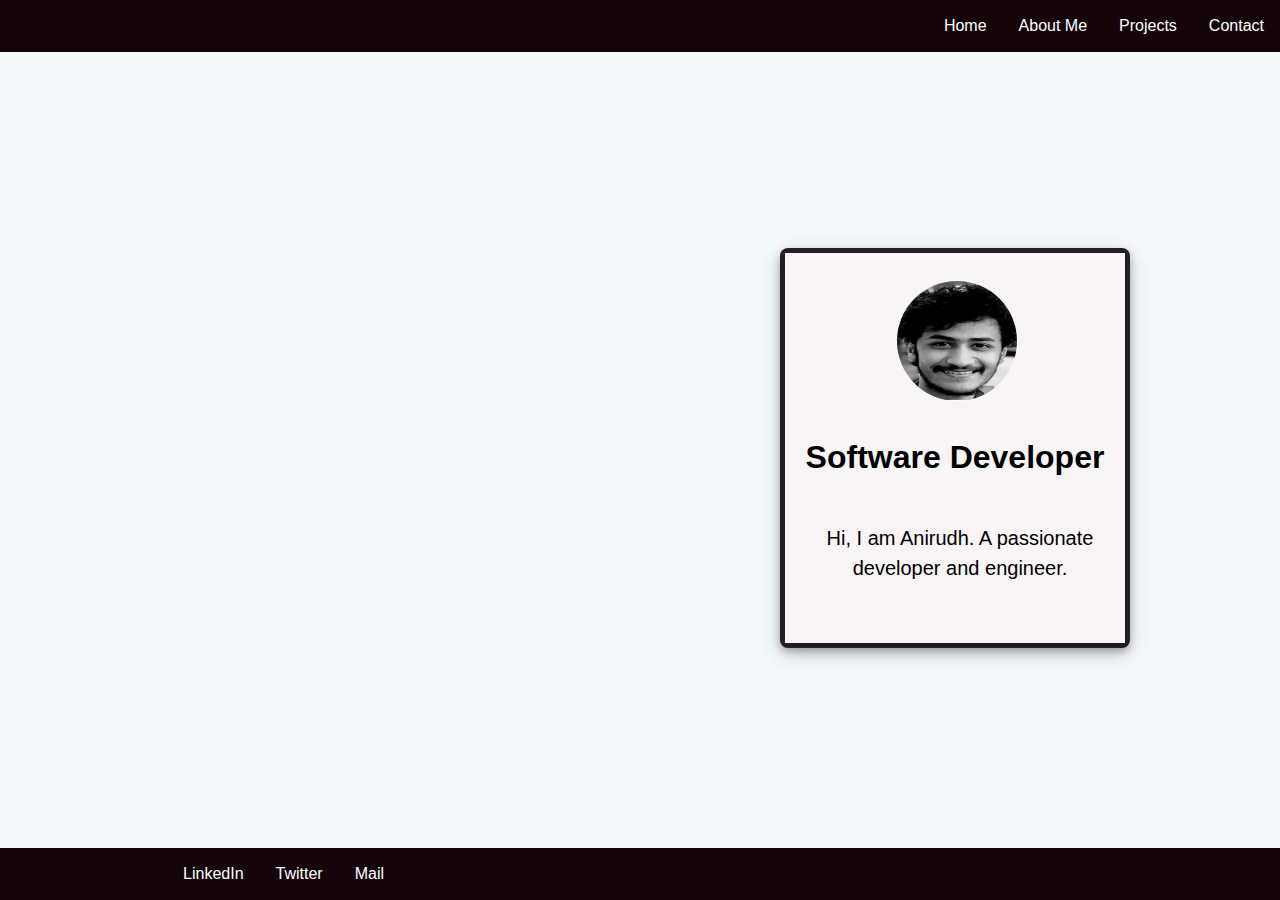
<file: index.html>
<!DOCTYPE html>
<html lang="en">
<head>
    <meta charset="UTF-8">
    <link rel="stylesheet" href="./style.css">
    <title>Ani's Site</title>
<style>


</style>
</head>
<body>
<header>
<ul>  

  <li><a href="contact.html">Contact</a></li>
  <li><a href="project.html">Projects</a></li>  
  <li><a href="about.html">About Me</a></li>
  <li><a href="index.html">Home</a></li>

</ul>
</header>
<div class="flip-card">
<div class="card"> 
  <div class="flip-card-inner">
    <div class="flip-card-front">
    <div class="profile"></div>
   
    <p class="description" style="color:black;"> Hi, I am Anirudh. A passionate developer and engineer.</br></br>
      <h1 style="color:black;">Software Developer</h1>
    </br></br>
    </div>
    
    <div class="flip-card-back">
      <div class="card-text">
      <h1 style="text-align:top;">Skills:</h1> 
      <p>Web Development</p> 
      <p>Software Development</p>
      <p>Web Scraping </p>
      <p>GUI developer</p>
        <p>Python</p>

    </div>
  </div>
</div>
</div>
</div>

  </body>

<footer>
    <ul class="foot">  
      <li><a href="contact.html">Mail</a></li>
   <li><a href="https://twitter.com/Anirudhtwits">Twitter</a></li>
      <li><a href="https://www.linkedin.com/in/anirudh-s-704641131/">LinkedIn</a></li>
    </ul>
</footer>
</html>
</file>
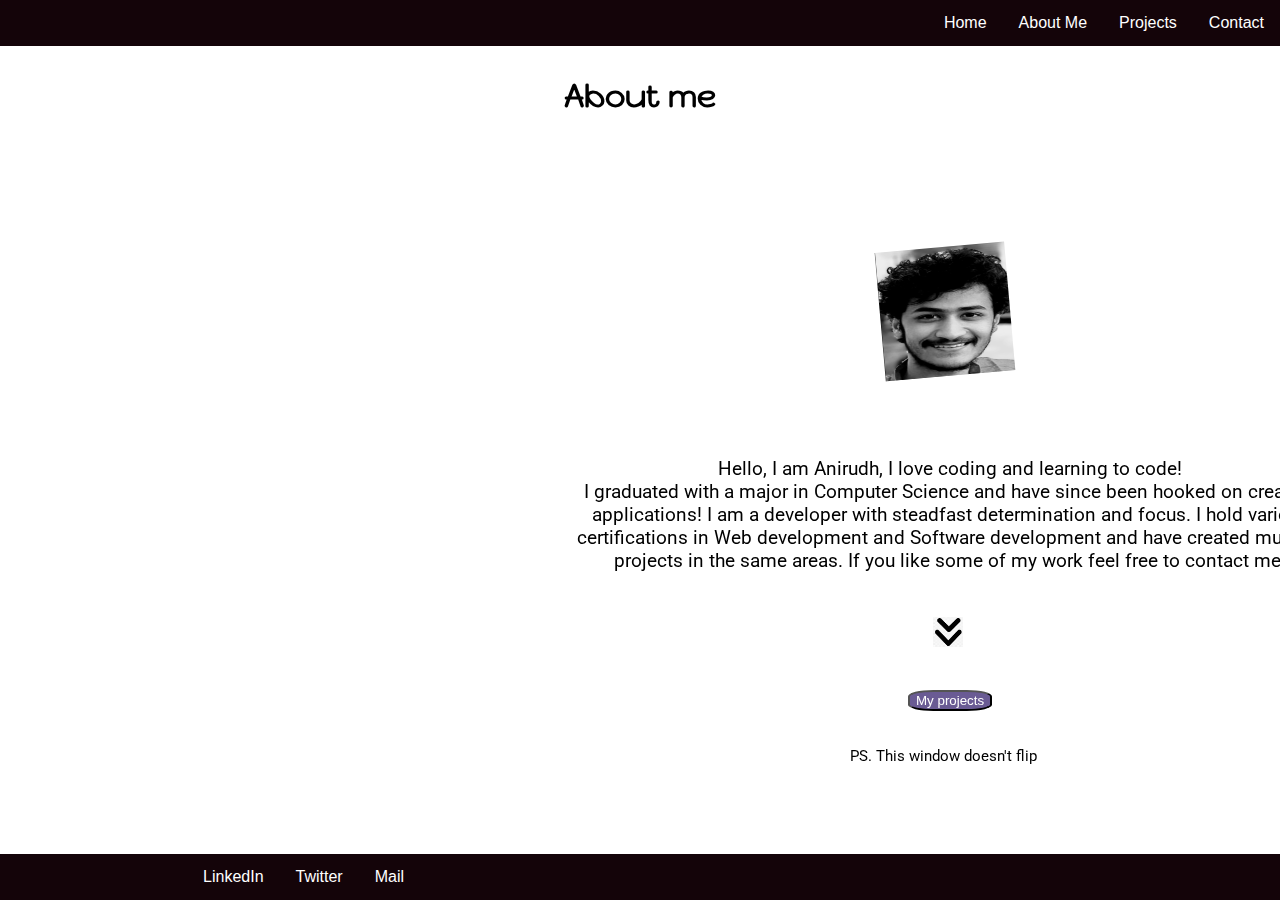
<file: about.html>
<!DOCTYPE html>
<html lang="en">
<head>
    <meta charset="UTF-8">
    <meta http-equiv="X-UA-Compatible" content="IE=edge">
    <meta name="viewport" content="width=device-width, initial-scale=1.0">
    <link rel="stylesheet" href="./style3.css">
    
    <style>
        @import url('https://fonts.googleapis.com/css2?family=Noto+Sans&family=Roboto:wght@400;500;700&display=swap');
  @import url('https://fonts.googleapis.com/css2?family=Happy+Monkey&display=swap');
      </style>
    <title>About me</title>
</head>
<header>
    <ul class="header">  
        <li><a href="contact.html">Contact</a></li>
        <li><a href="project.html">Projects</a></li>  
        <li><a href="about.html">About Me</a></li>
        <li><a href="index.html">Home</a></li>
    </header>   
<body>
    <h1 class="head1">About me</h1>
    <div class="box">
        <div class="parent">
        </div>
    <p class="mytext" style="padding: 10px;">
        Hello, I am Anirudh, I love coding and learning to code! </br>I graduated with a major in Computer Science and have since been hooked on creating applications! I am a developer with steadfast determination and focus. I hold various certifications in Web development and Software development and have created multiple projects in the same areas. If you like some of my work feel free to contact me. 
        <img id="img3"src="[data-uri]" style="mix-blend-mode: multiply;  width:30px;height:30px; ">
    <span class="quote">PS. This window doesn't flip</span>
  
    </p>
    </div>
    <button id="onebutton" onclick="window.open('project.html','_blank')">My projects</button>
</body>
<footer>
    <ul class="foot">  
        <li><a href="contact.html">Mail</a></li>
        <li><a href="https://twitter.com/Anirudhtwits">Twitter</a></li>
        <li><a href="https://www.linkedin.com/in/anirudh-s-704641131/">LinkedIn</a></li>
    </ul>
</footer>
</html>
</file>
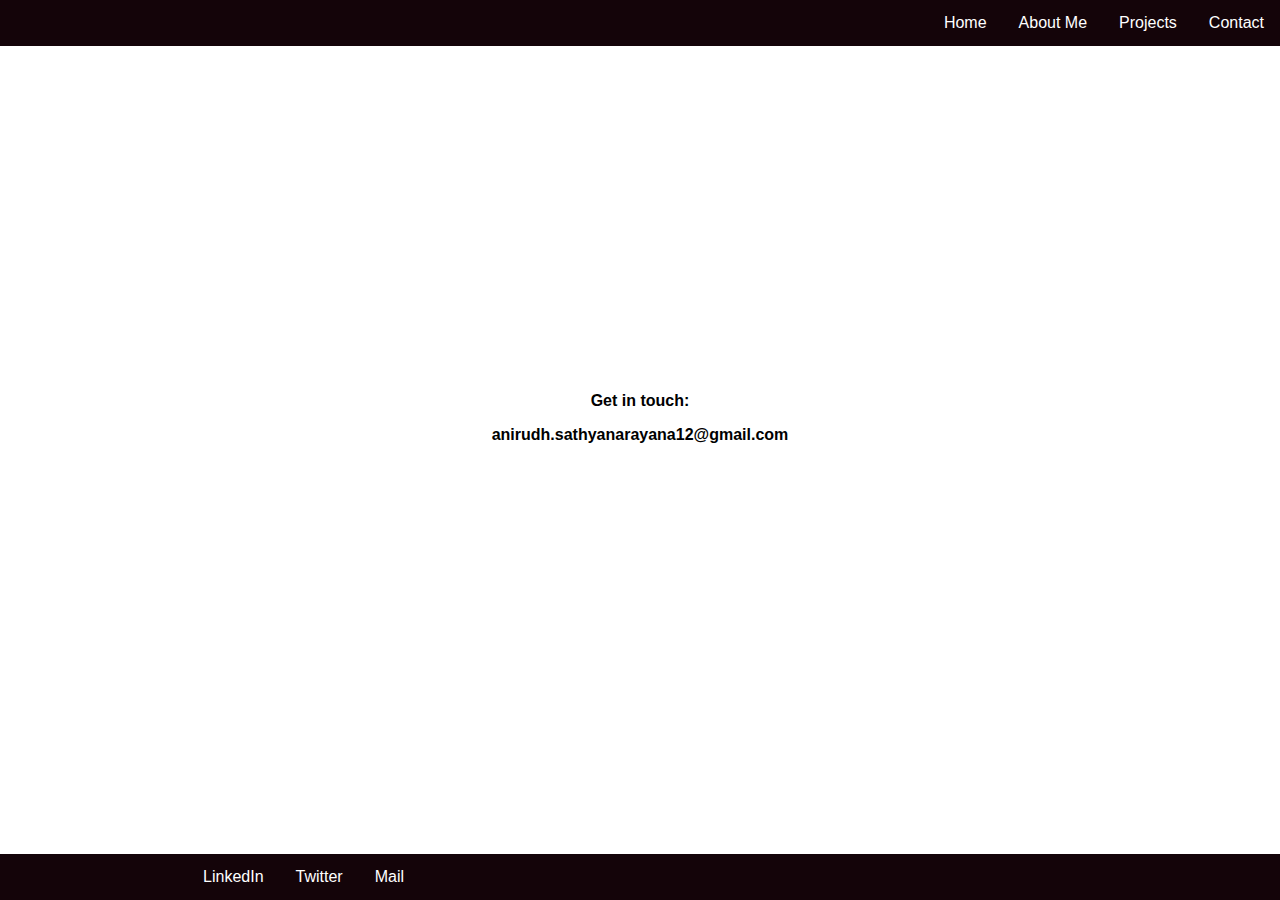
<file: contact.html>
<!DOCTYPE html>
<html lang="en">
<head>
    <meta charset="UTF-8">
    <meta http-equiv="X-UA-Compatible" content="IE=edge">
    <meta name="viewport" content="width=device-width, initial-scale=1.0">
    <title>Document</title>
    <link rel="stylesheet" type="text/css" href="style3.css">
    <header>
        <ul class="header">  
            <li><a href="contact.html">Contact</a></li>
            <li><a href="project.html">Projects</a></li>  
            <li><a href="about.html">About Me</a></li>
            <li><a href="index.html">Home</a></li>
        </ul>
        </header>     
</head>
<body>
    <div class="contact">
        <p>Get in touch: </br></p>
        <p>anirudh.sathyanarayana12@gmail.com</p>
        <p></p>
    </div>
    <p></p>

    
</body>
<footer>
    <ul class="foot">  
        <li><a href="contact.html">Mail</a></li>
     <li><a href="https://twitter.com/Anirudhtwits">Twitter</a></li>
        <li><a href="https://www.linkedin.com/in/anirudh-s-704641131/">LinkedIn</a></li>
    </ul>
</footer>
</html>
</file>
<file: style.css>
@import url("https://fonts.googleapis.com/css?family=Mukta:700");
* {
  box-sizing: border-box;
}
*::before, *::after {
  box-sizing: border-box;
}

body {
  font-family: "Mukta", sans-serif;
  font-size: 1rem;
  line-height: 1.5;
  display: flex;
  align-items: center;
  justify-content: center;
  margin: 0;
  min-height: 100vh;
  background: #f3f8fa;
}


@supports (display: grid) {
  body {
    display: grid;
    grid-template-columns: repeat(4, 1fr);
    grid-gap: 0.625rem;
    grid-template-areas: ". main main ." ". main main .";
  }

  #container {
    grid-area: main;
    align-self: center;
    justify-self: center;
  }
}
ul {
  list-style-type: none;
  margin: 0;
  padding: 0;
  overflow: hidden;
  background-color: #140409;
}

li {
  float: right;
}

li a {
  display: block;
  color: white;
  text-align: center;
  padding: 14px 16px;
  text-decoration: none;
  
}

li a:hover {
  background-color: #111;
}

.card{
  border-radius: 8px;
  padding: 5px;
    text-align: center;
    height:400px;
    width:350px;
    margin: auto;
    position: relative;
    top:100px;
    left:780px;
    border: 10px solid 9AC5F4;
    background-color: rgb(39, 32, 39);
    box-shadow: 0 4px 8px 0 rgba(0, 0, 0, 0.2), 0 6px 20px 0 rgba(0, 0, 0, 0.19);
}

.description{
    padding: 0;
    position: absolute;
    color:white;
    left: 10px;
    top: 250px;
    text-align: center;
    font-size: 20px;
}
.profile{
    background-image: url("me.jpg");
    background-color: burlywood;
    border-radius: 50%;
    position:absolute;
    top:  28px;
    left: 112px;
    height: 120px;
    background-size: 100% 100%;
    width: 120px;
}
footer{
  position: fixed;
  left: 0;
  bottom: 0;
  width: 100%;
  background-color: red;
  color: white;
  text-align: center;
}
.foot>li{
    position: relative;
    right:880px;
}
.butt{
  position: absolute;
  top:300px;
  left:125px; 
}
h1{
  margin-top: 180px
  
}
body {
  font-family: Arial, Helvetica, sans-serif;
  background-image: url('https://images.unsplash.com/photo-1507963901243-ebfaecd5f2f4?ixlib=rb-4.0.3&ixid=M3wxMjA3fDB8MHxwaG90by1wYWdlfHx8fGVufDB8fHx8fA%3D%3D&auto=format&fit=crop&w=1204&q=80');
  background-repeat:no-repeat ;
  background-size: 100%;
}
header{
  width:100%;
  position: fixed;
  left: 0;
  top:0;
    background-color: red;
  color: white;
  text-align: center;
}
.flip-card {
  background-color: transparent;
  width: 300px;
  height: 300px;
  perspective: 1000px;
}

.flip-card-inner {
  position: relative;
  width: 100%;
  height: 100%;
  text-align: center;
  transition: transform 0.6s;
  transform-style: preserve-3d;
  box-shadow: 0 4px 8px 0 rgba(0,0,0,0.2);
}

.flip-card:hover .flip-card-inner {
  transform: rotateY(180deg);
}

.flip-card-front, .flip-card-back {
  position: absolute;
  width: 100%;
  height: 100%;
  -webkit-backface-visibility: hidden;
  backface-visibility: hidden;
}

.flip-card-front {
  background-color: #F9F5F6 ;
  color: black;
}

.flip-card-back {
  background-color: #F9F5F6;
  color: black;
  transform: rotateY(180deg);
}
.card-text{
  text-align: center;
  margin: auto;
  position:absolute;
  top:-120px;
  left:90px;
}
.languages>p{

}
</file>
<file: style3.css>
@import url("https://fonts.googleapis.com/css?family=Mukta:700");
.box{
    width:800px;
    height:600px;
    border-radius: 20%;
    background-color: rgb(255, 255, 255);
    position: relative;
    top:30px;
    left:550px;


}
html{
    height: 100%;
  }
body {
    box-sizing: border-box;
    padding: 0;
    margin: 0;
  }
body{
    background-image: url('https://mdbootstrap.com/img/Photos/Horizontal/Nature/full page/img(11).jpg');
    background-repeat: no-repeat;
    background-size: 100% 100%; font-family: Arial, Helvetica, sans-serif;
}
li a:hover {
    background-color: #111;
  }
  li a {
    display: block;
    color: white;
    text-align: center;
    padding: 14px 16px;
    text-decoration: none;
    
  }

  
li {
    float: right;
  }
  ul {
    list-style-type: none;
    margin: 0;
    padding: 0;
    overflow: hidden;
    background-color: #140409;
  }
  footer{
    position: fixed;

    left: 0;
    bottom: 0;
    width: 100%;
    color: white;
    text-align: center;

  }
  .foot>li{
      position: relative;
      right:860px;

  }
  .mytext{
    padding: 20px 20px;
    margin: 0;
    position: absolute;
    top:280px;
    text-align: center;
    opacity: 1;
    font-family: 'Noto Sans', sans-serif;
    font-family: 'Roboto', sans-serif;
    font-size: 1.2rem;


  }
  .quote{
   font: 0.8em sans-serif; 
   position:absolute;
   top:300px;
   font-family: 'Noto Sans', sans-serif;
   font-family: 'Roboto', sans-serif;
   left:300px;
  }
  .head1{
    font-family: 'Happy Monkey', cursive;
    text-align: center;
    margin-top: 30px;
    padding: 0;
  }
  .parent {
    background-image: url('me.jpg');
    width: 130px;
    background-size: 100% 100%;
    height: 130px;   
    position: relative;
    top: 80px;
    left: 330px;
    opacity: 1;
    transform: rotate(-5deg);   

}body {
  box-sizing: border-box;
  padding: 0;
  margin: 0;
}
#img2{
  position: absolute;
  left:200px;
  top:-410px;
  transform: rotate(-20deg);   
}

#img3{
  position: absolute;
  top:170px;
  opacity: 1;
  left:383px;
  transform: rotate(-270deg);
}
#onebutton{  background-color: rgb(106, 91, 148);
  position:absolute;
  top:690px;
  color: white;
  left: 908px;
  border-radius: 30%;

}

.contact{
  position: relative;
  text-align: center;
  font: 1em sans-serif;
  font-weight: bolder;
  top:330px;
}
</file>
